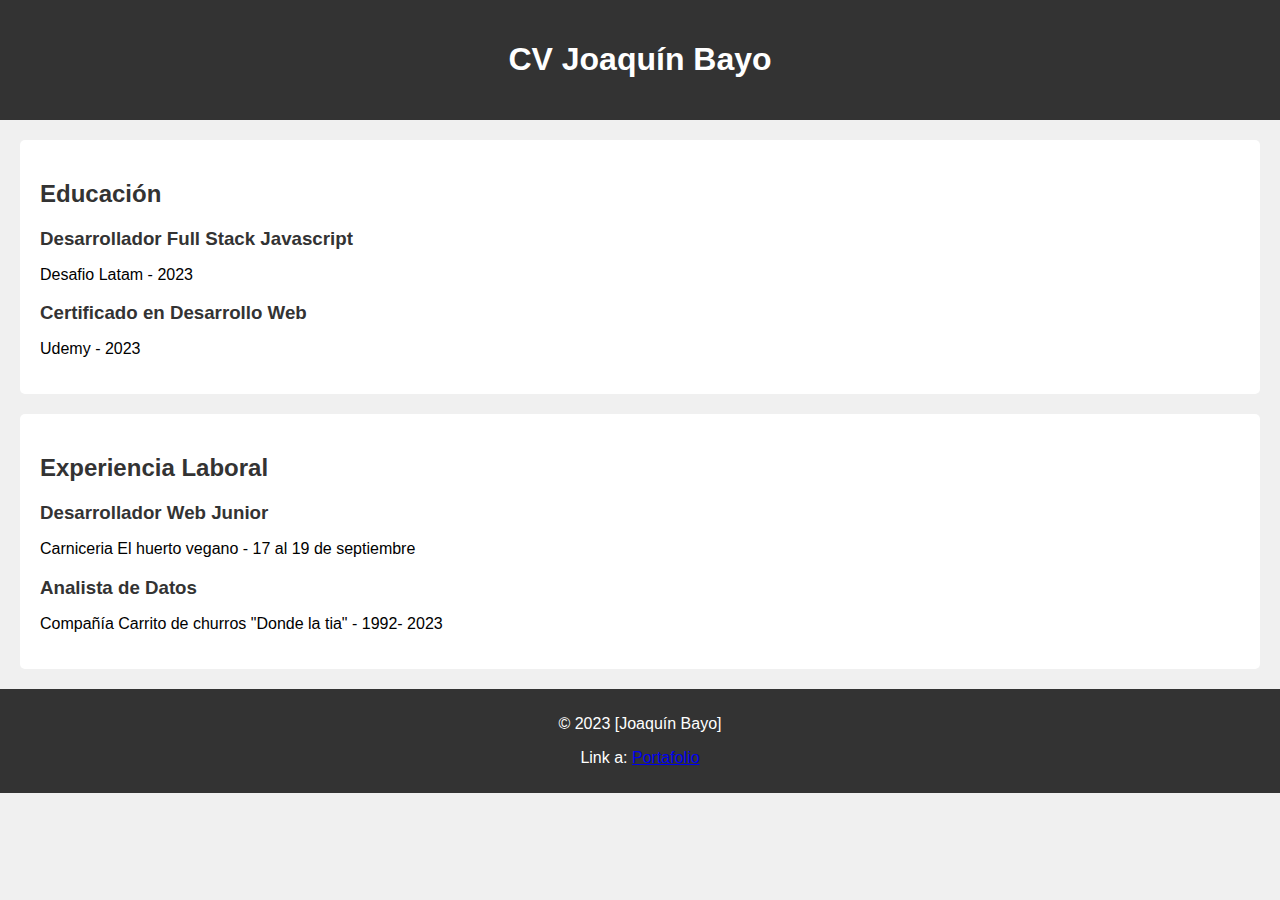
<file: index.html>
<!DOCTYPE html>
<html lang="es">
<head>
    <meta charset="UTF-8">
    <meta name="viewport" content="width=device-width, initial-scale=1.0">
    <title>Mi CV</title>
    <link rel="stylesheet" href="./assets/css/styles-cv.css">
</head>
<body>
    <header>
        <h1>CV Joaquín Bayo</h1>
    </header>
    <section id="educacion">
        <h2>Educación</h2>
        <div class="item">
            <h3>Desarrollador Full Stack Javascript</h3>
            <p>Desafio Latam - 2023</p>
        </div>
        <div class="item">
            <h3>Certificado en Desarrollo Web</h3>
            <p>Udemy - 2023</p>
        </div>
    </section>
    <section id="experiencia">
        <h2>Experiencia Laboral</h2>
        <div class="item">
            <h3>Desarrollador Web Junior</h3>
            <p>Carniceria El huerto vegano - 17 al 19 de septiembre</p>
        </div>
        <div class="item">
            <h3>Analista de Datos</h3>
            <p>Compañía Carrito de churros "Donde la tia" - 1992- 2023</p>
        </div>
    </section>
    <footer>
        <p>&copy; 2023 [Joaquín Bayo]</p>
        <p> Link a: <a href="./sections/portafolio.html" target="_blank" rel="nofollow"> Portafolio</a> </p>
    </footer>
</body>
</html>
</file>
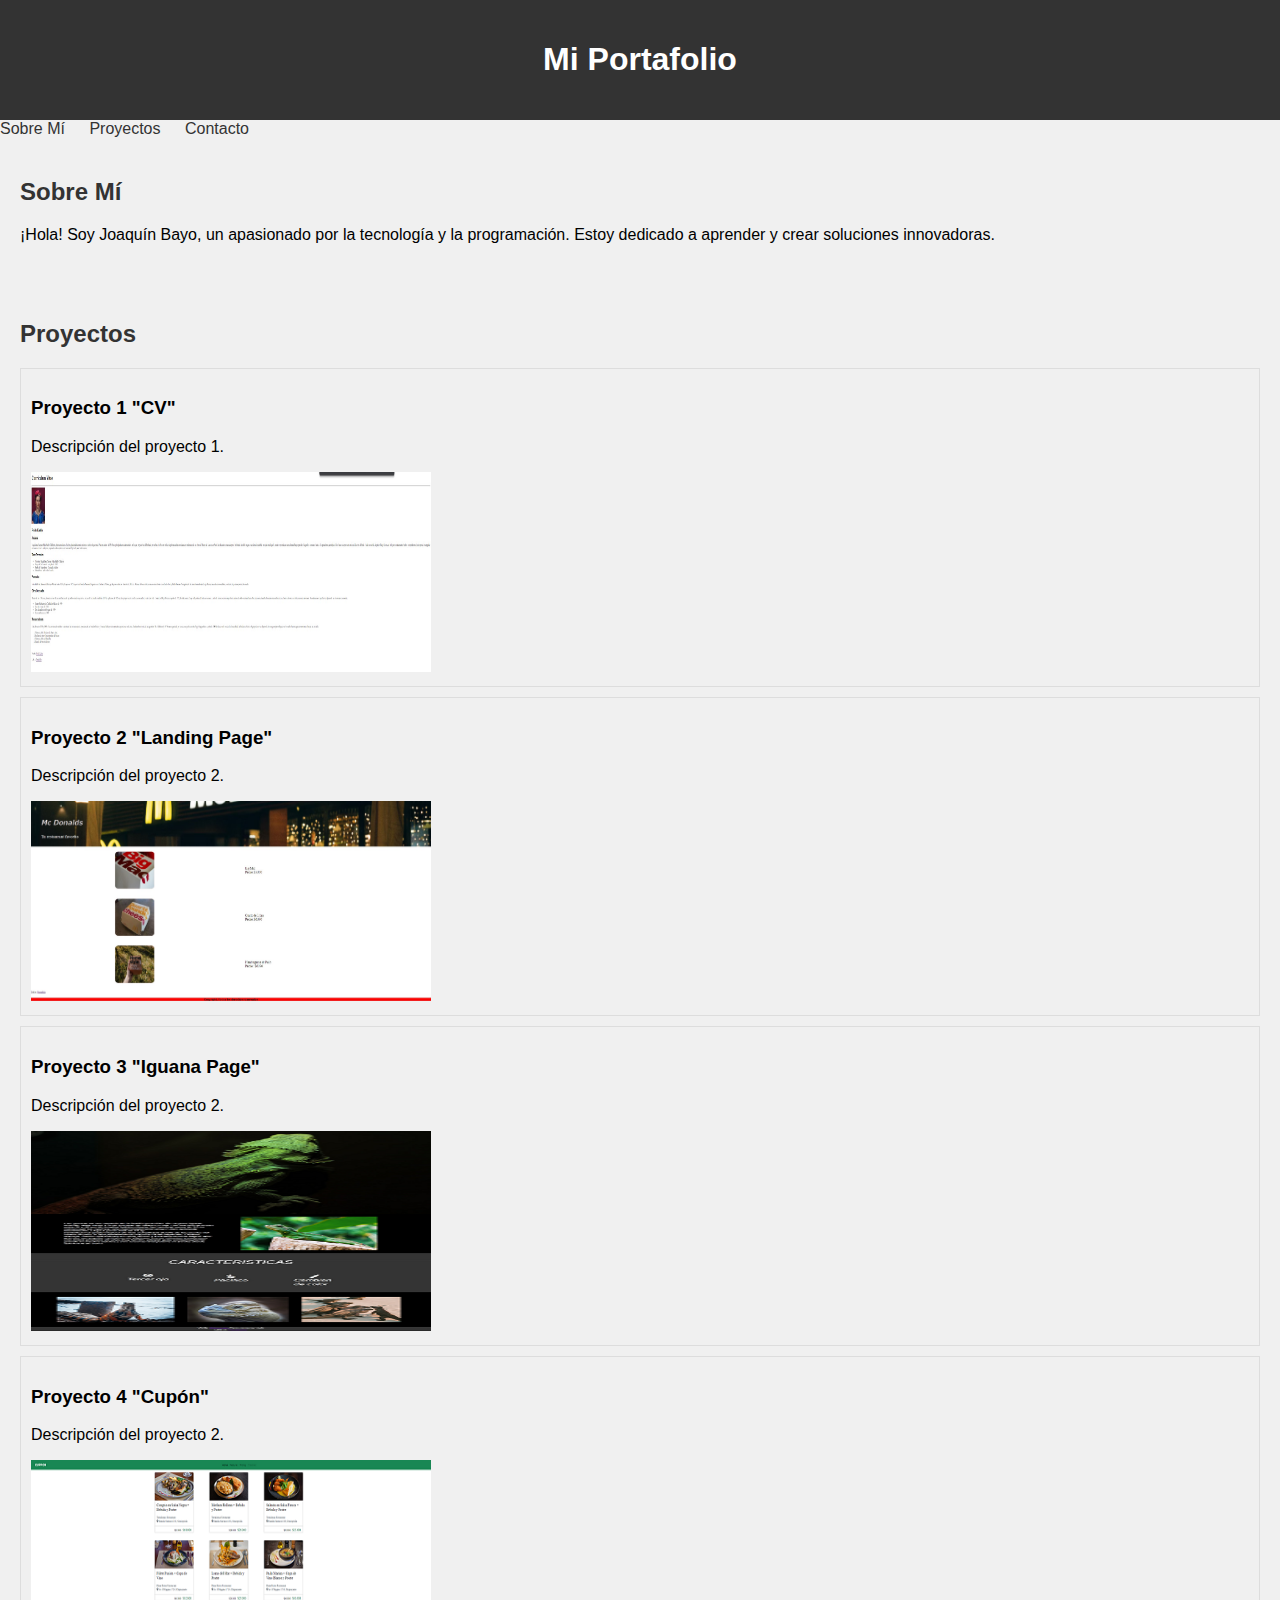
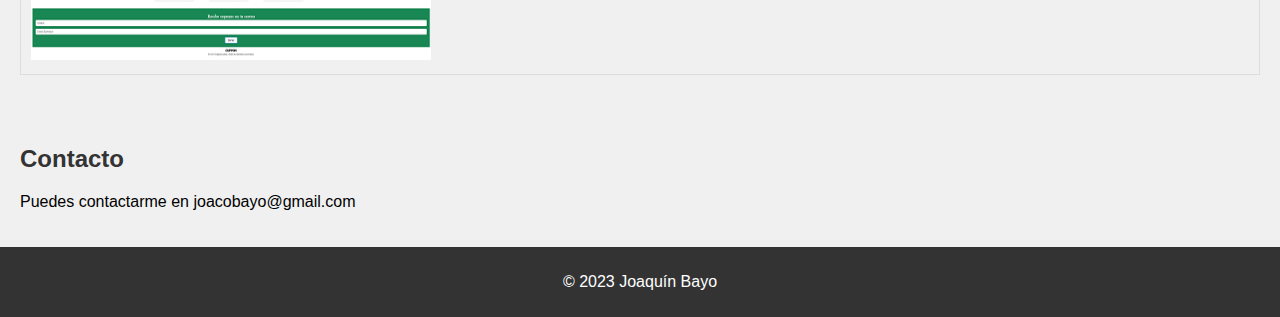
<file: sections/portafolio.html>
<!DOCTYPE html>
<html lang="es">
<head>
    <meta charset="UTF-8">
    <meta name="viewport" content="width=device-width, initial-scale=1.0">
    <title>Mi Portafolio</title>
    <link rel="stylesheet" href="../assets/css/styles-portafolio.css">
</head>
<body>
    <header>
        <h1>Mi Portafolio</h1>
    </header>
    <nav>
        <ul>
            <li><a href="#sobre-mi">Sobre Mí</a></li>
            <li><a href="#proyectos">Proyectos</a></li>
            <li><a href="#contacto">Contacto</a></li>
        </ul>
    </nav>
    <section id="sobre-mi">
        <h2>Sobre Mí</h2>
        <p>¡Hola! Soy Joaquín Bayo, un apasionado por la tecnología y la programación. Estoy dedicado a aprender y crear soluciones innovadoras.</p>
    </section>
    <section id="proyectos">
        <h2>Proyectos</h2>
        <div class="proyecto">
            <h3>Proyecto 1 "CV"</h3>
            <p>Descripción del proyecto 1.</p>
            <img src="..//assets/imgs/curriculum.jpg" alt="landing page" height="200" width="400">
        </div>
        <div class="proyecto">
            <h3>Proyecto 2 "Landing Page" </h3>
            <p>Descripción del proyecto 2.</p>
            <img src="..//assets/imgs/landingpage.jpg" alt="landing page" height="200" width="400">
        </div>
        <div class="proyecto">
            <h3>Proyecto 3 "Iguana Page"</h3>
            <p>Descripción del proyecto 2.</p>
            <img src="..//assets/imgs/iguanaportafolio.png" alt="landing page" height="200" width="400">
        </div>
        <div class="proyecto">
            <h3>Proyecto 4 "Cupón"</h3>
            <p>Descripción del proyecto 2.</p>
            <img src="..//assets/imgs/cupponportafoliopng.png" alt="landing page" height="200" width="400">
        </div>
    </section>
    <section id="contacto">
        <h2>Contacto</h2>
        <p>Puedes contactarme en joacobayo@gmail.com</p>
    </section>
    <footer>
        <p>&copy; 2023 Joaquín Bayo</p>
    </footer>
</body>
</html>
</file>
<file: assets/css/styles-cv.css>
/* Estilos generales */
body {
    font-family: Arial, sans-serif;
    margin: 0;
    padding: 0;
    background-color: #f0f0f0;
}

header {
    background-color: #333;
    color: #fff;
    text-align: center;
    padding: 20px 0;
}

/* Estilos de secciones */
section {
    padding: 20px;
    background-color: #fff;
    margin: 20px;
    border-radius: 5px;
}

h2 {
    color: #333;
}

/* Estilos de elementos dentro de secciones */
.item {
    margin: 10px 0;
}

h3 {
    color: #333;
    margin-bottom: 5px;
}

/* Estilos de pie de página */
footer {
    background-color: #333;
    color: #fff;
    text-align: center;
    padding: 10px 0;
}
</file>
<file: assets/css/styles-portafolio.css>
/* Estilos generales */
body {
    font-family: Arial, sans-serif;
    margin: 0;
    padding: 0;
    background-color: #f0f0f0;
}

header {
    background-color: #333;
    color: #fff;
    text-align: center;
    padding: 20px 0;
}

nav ul {
    list-style-type: none;
    margin: 0;
    padding: 0;
}

nav li {
    display: inline;
    margin-right: 20px;
}

nav a {
    text-decoration: none;
    color: #333;
}

/* Estilos de secciones */
section {
    padding: 20px;
}

h2 {
    color: #333;
}

/* Estilos de proyectos */
.proyecto {
    border: 1px solid #ddd;
    padding: 10px;
    margin: 10px 0;
}

/* Estilos de pie de página */
footer {
    background-color: #333;
    color: #fff;
    text-align: center;
    padding: 10px 0;
}
</file>
